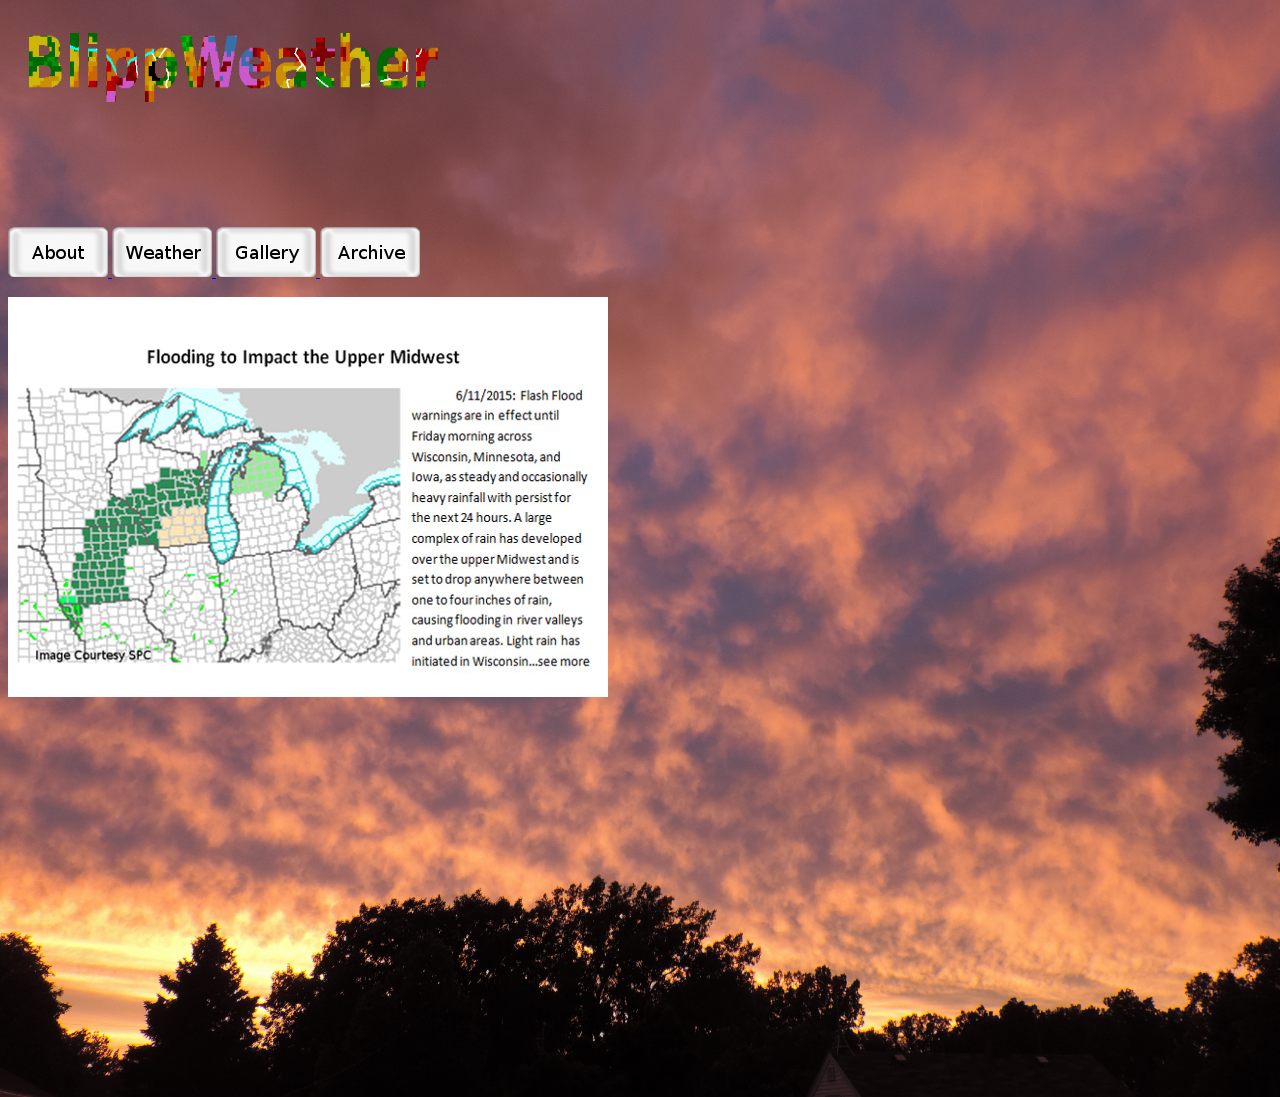
<file: index.html>
﻿<!doctype html>
<html>
	<head>
		 <meta name="description" content="">
    <meta name="viewport" content="width=device-width, initial-scale=1">
    <title>BlippWeather</title>
		<link rel="stylesheet" href="style.css">
	</head>
	<body>

		<h1> <a href="index.html"><img src= "images/blippweather.png" align="top" align="left"style="width:450px;height:92px;> </a> <span style= "width: 850px;"><iframe style="display: inline;" align="top"src="http://cdnres.willyweather.com/widget/loadView.html?id=20794" width="850" height="92" frameborder="0" scrolling="no"></iframe><a style="width: 20px;float: right;height: 92px;margin: -92px 0 0 0;position: relative;text-indent: -9999em;z-index: 0" href="http://www.willyweather.com/wi/door-county/green-bay.html">Up to date weather for your hometown</a></span>
		</h1>
		<p>  <a href="about.html">
		 <img src= "images/about.png">  
		 </a>                            
		<a href="weather.html">
		<img src= "images/Weather.png" >
		</a>
		<a href="gallery.html">
		<img src= "images/Gallery.png" >
		</a>
		<a href="archive.html">
		<img src= "images/archive.png"
		</a>
		</p>
		<p><img src = "6_11_15.jpg" align ="left">
		<iframe src="http://builder.zoomradar.net/zoomradar_weather_map/weather_image_user.php?w=700&h=400&z=4&lat=39.114053&lng=-94.6274636" align = "right" width="700" height="400" style="border:0" frameBorder="0" seamless="seamless" scrolling="no"> </iframe> 
		</p><!-- BEGIN: Powered by Supercounters.com -->
<center><script type="text/javascript" align= bottom src="http://widget.supercounters.com/hit.js"></script><script type="text/javascript">sc_hit(1043832,0,8);</script><br><noscript><a href="http://www.supercounters.com"> Tumblr Hit Counter</a></noscript>
</center>
<!-- END: Powered by Supercounters.com -->
		<p>
	</p>
	</body>
</html>
</file>
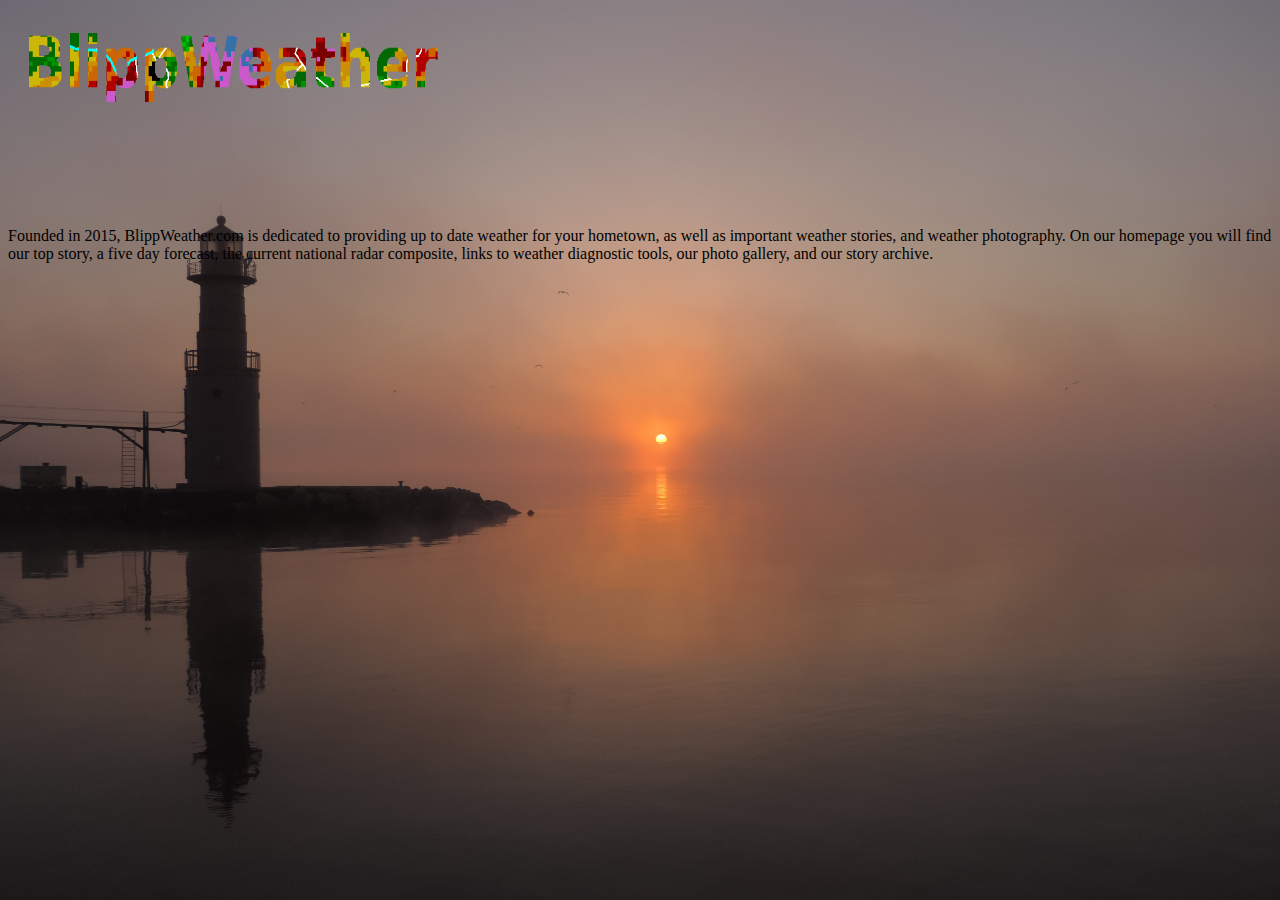
<file: about.html>
<!doctype html>
<html>
	<head>
		 <meta name="description" content="">
    <meta name="viewport" content="width=device-width, initial-scale=1">
    <title>BlippWeather</title>
		<link rel="stylesheet" href="about_style.css">
	</head>
	<body>

		<h1> <a href="index.html"> <img src= "images/blippweather.png" align="top" align="left"style="width:450px;height:92px;> </a> <span style= "width: 850px;"><iframe style="display: inline;" align="top"src="http://cdnres.willyweather.com/widget/loadView.html?id=20794" width="850" height="92" frameborder="0" scrolling="no"></iframe><a style="width: 20px;float: right;height: 92px;margin: -92px 0 0 0;position: relative;text-indent: -9999em;z-index: 0" href="http://www.willyweather.com/wi/door-county/green-bay.html">Up to date weather for Green Bay</a></span>
		</h1>
		<p>Founded in 2015, BlippWeather.com is dedicated to providing up to date weather for your hometown, as well as important weather stories, and weather photography. On our homepage you will find our top story, a five day forecast, the current national radar composite, links to weather diagnostic tools, our photo gallery, and our story archive.
		</p>
	</body>
</html>
</file>
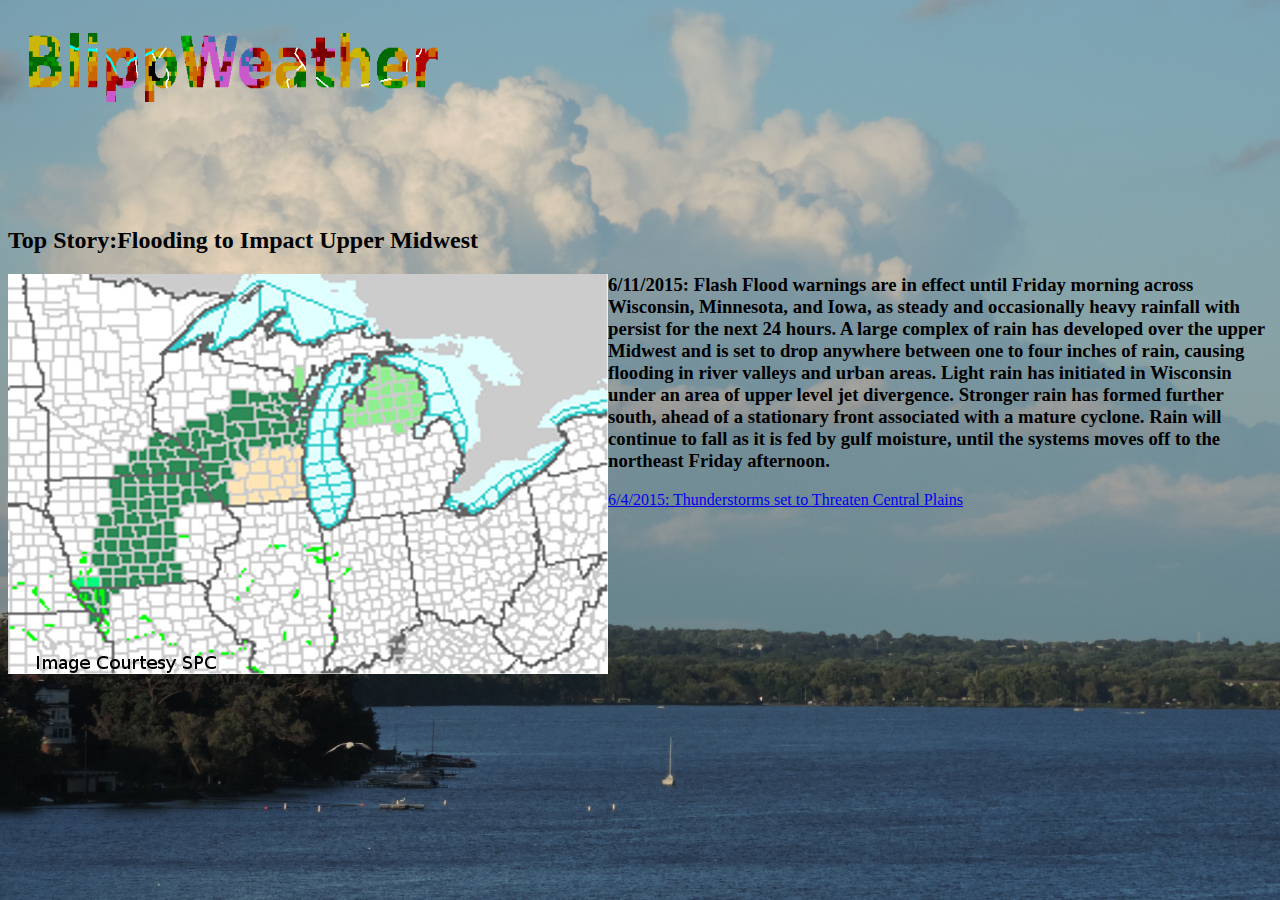
<file: archive.html>
<!doctype html>
<html>
	<head>
		 <meta name="description" content="">
    <meta name="viewport" content="width=device-width, initial-scale=1">
    <title>BlippWeather</title>
		<link rel="stylesheet" href="archive_style.css">
	</head>
	<body>

		<h1> <a href="index.html"> <img src= "images/blippweather.png" align="top" align="left"style="width:450px;height:92px;> </a> <span style= "width: 850px;"><iframe style="display: inline;" align="top"src="http://cdnres.willyweather.com/widget/loadView.html?id=20794" width="850" height="92" frameborder="0" scrolling="no"></iframe><a style="width: 20px;float: right;height: 92px;margin: -92px 0 0 0;position: relative;text-indent: -9999em;z-index: 0" href="http://www.willyweather.com/wi/door-county/green-bay.html">Up to date weather for Green Bay</a></span>
		</h1>
		<h2><font size= 5><b>Top Story:Flooding to Impact Upper Midwest</b></font></h2>
		<h3>
		<img src="archive/6_9_15.jpg" align="left"> 6/11/2015: Flash Flood warnings are in effect until Friday morning across Wisconsin, Minnesota, and Iowa, as steady and occasionally heavy rainfall with persist for the next 24 hours. A large complex of rain has developed over the upper Midwest and is set to drop anywhere between one to four inches of rain, causing flooding in river valleys and urban areas. Light rain has initiated in Wisconsin under an area of upper level jet divergence. Stronger rain has formed further south, ahead of a stationary front associated with a mature cyclone. Rain will continue to fall as it is fed by gulf moisture, until the systems moves off to the northeast Friday afternoon.	
		</h3>
		<p> 
		<a href="archive/6_4_2015.docx">6/4/2015: Thunderstorms set to Threaten Central Plains</a>		
		</p>
	</body>
</html>
</file>
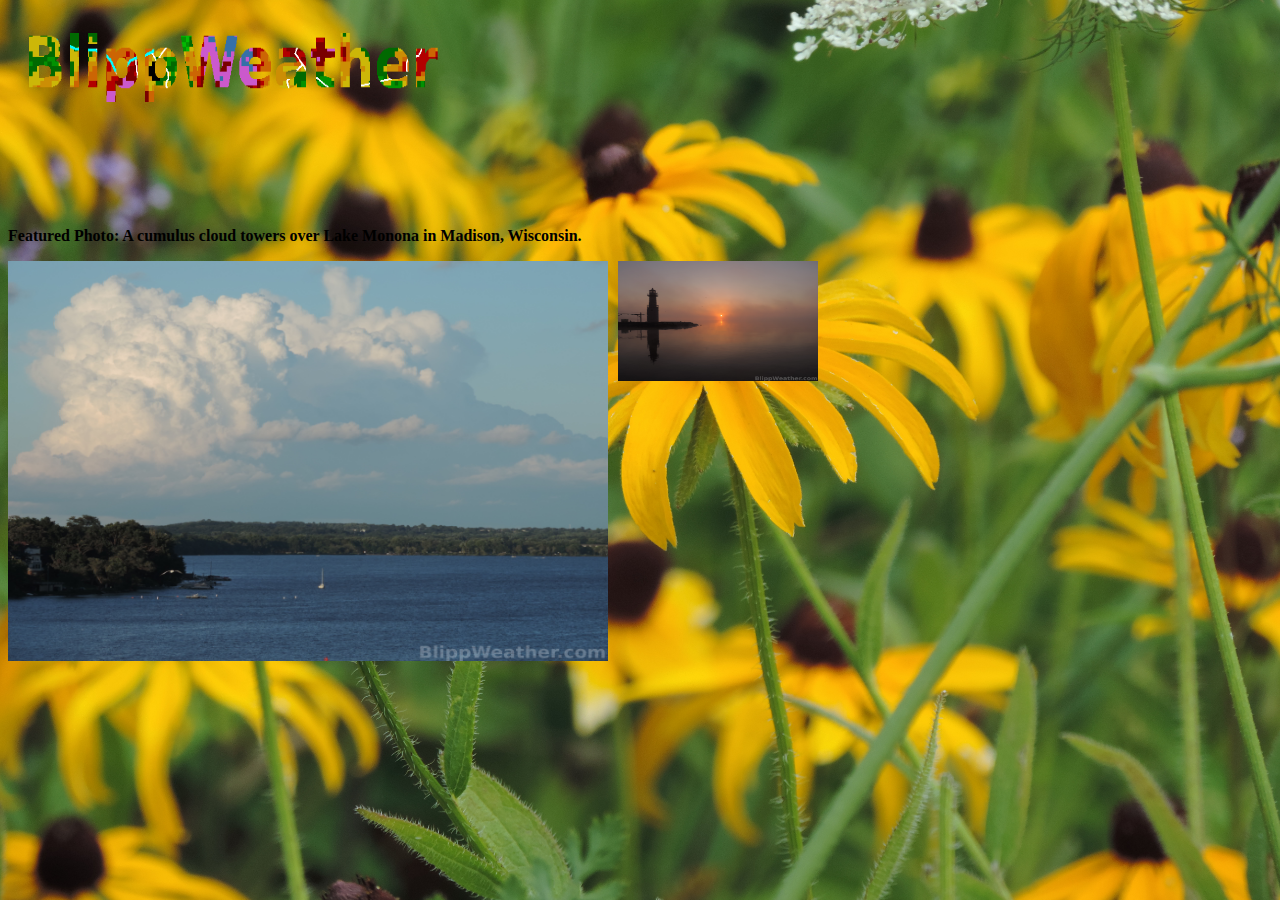
<file: gallery.html>
<!doctype html>
<html>
	<head>
		 <meta name="description" content="">
    <meta name="viewport" content="width=device-width, initial-scale=1">
    <title>BlippWeather</title>
		<link rel="stylesheet" href="gallery_style.css">
	</head>
	<body>

		<h1> <a href="index.html"> <img src= "images/blippweather.png" align="top" align="left"style="width:450px;height:92px;> </a> <span style= "width: 850px;"><iframe style="display: inline;" align="top"src="http://cdnres.willyweather.com/widget/loadView.html?id=20794" width="850" height="92" frameborder="0" scrolling="no"></iframe><a style="width: 20px;float: right;height: 92px;margin: -92px 0 0 0;position: relative;text-indent: -9999em;z-index: 0" href="http://www.willyweather.com/wi/door-county/green-bay.html">Up to date weather for Green Bay</a></span>
		</h1>
		<p><b>Featured Photo: A cumulus cloud towers over Lake Monona in Madison, Wisconsin.
		</b></p>
		<p>
		<a href="gallery/monona_cumulus.jpg">		
		<img src="gallery/monona_cumulus.jpg" width=600 height=400" align="left" style="border-right:10px solid transparent">
		</a>
		<a href="gallery/lighthouse.jpg">
		<img src="gallery/lighthouse.jpg" style="width:200px;height:120px" style="border:20px solid transparent">
		</a>

		</p>
	</body>
</html>
</file>
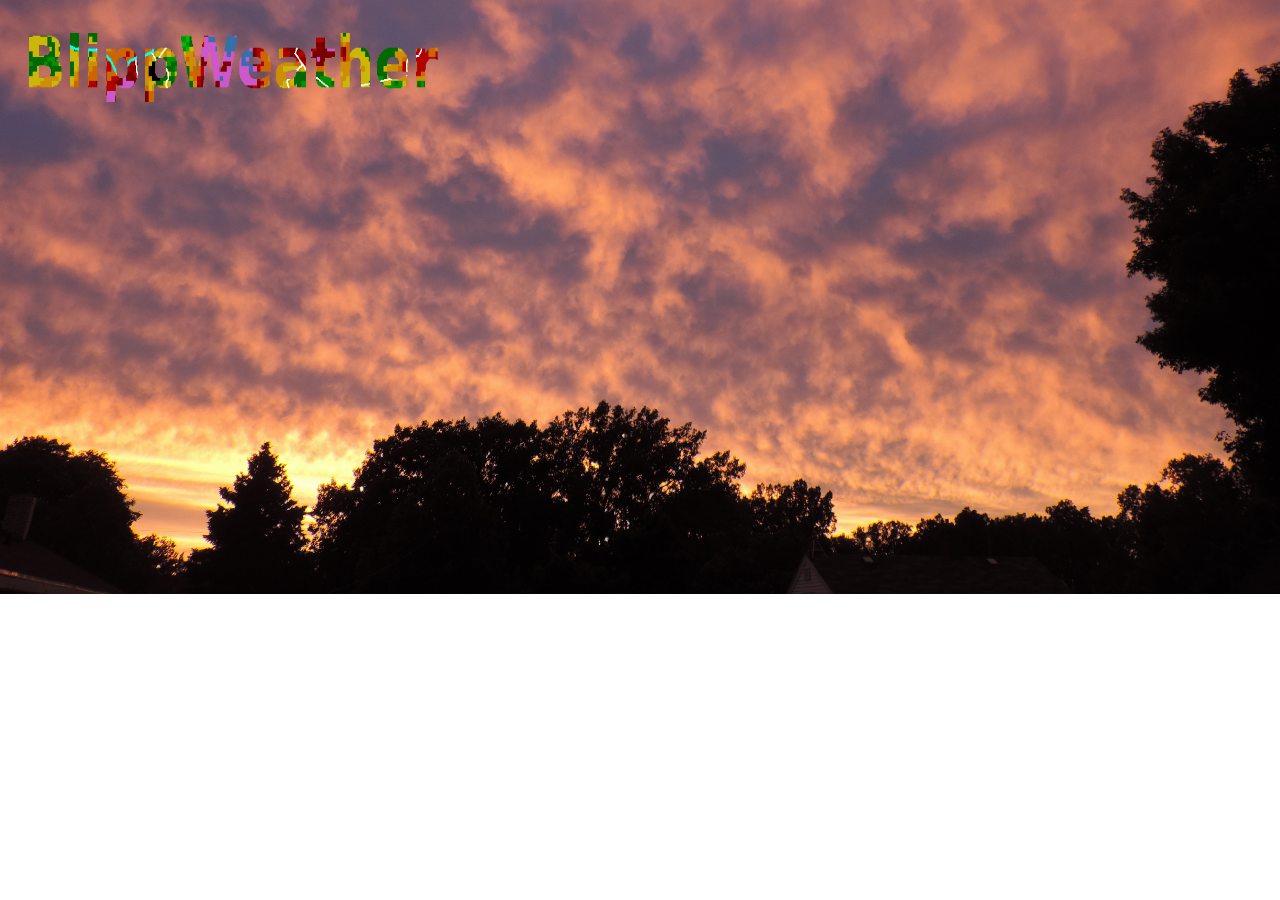
<file: weather.html>
<!doctype html>
<html>
	<head>
		 <meta name="description" content="">
    <meta name="viewport" content="width=device-width, initial-scale=1">
    <title>BlippWeather</title>
		<link rel="stylesheet" href="style.css">
	</head>
	<body>

		<h1> <a href="index.html"> <img src= "images/blippweather.png" align="top" align="left"style="width:450px;height:92px;> </a> <span style= "width: 850px;"><iframe style="display: inline;" align="top"src="http://cdnres.willyweather.com/widget/loadView.html?id=20794" width="850" height="92" frameborder="0" scrolling="no"></iframe><a style="width: 20px;float: right;height: 92px;margin: -92px 0 0 0;position: relative;text-indent: -9999em;z-index: 0" href="http://www.willyweather.com/wi/door-county/green-bay.html">Up to date weather for Green Bay</a></span>
		</h1>
		
	</body>
</html>
</file>
<file: style.css>
body {
		background-image: url("images/clouds.JPG");
		background-size: cover;
		background-repeat: no-repeat;
		background-position: center;
	}
</file>
<file: about_style.css>
body {
		background-image: url("images/lighthouse.JPG");
		background-size: cover;
		background-repeat: no-repeat;
		background-position: contain;
	}
</file>
<file: archive_style.css>
body {
		background-image: url("images/monona.JPG");
		background-size: cover;
		background-repeat: no-repeat;
		background-position: contain;
	}
</file>
<file: gallery_style.css>
body {
		background-image: url("images/flowers.JPG");
		background-size: cover;
		background-repeat: no-repeat;
		background-position: contain;
	}
</file>
